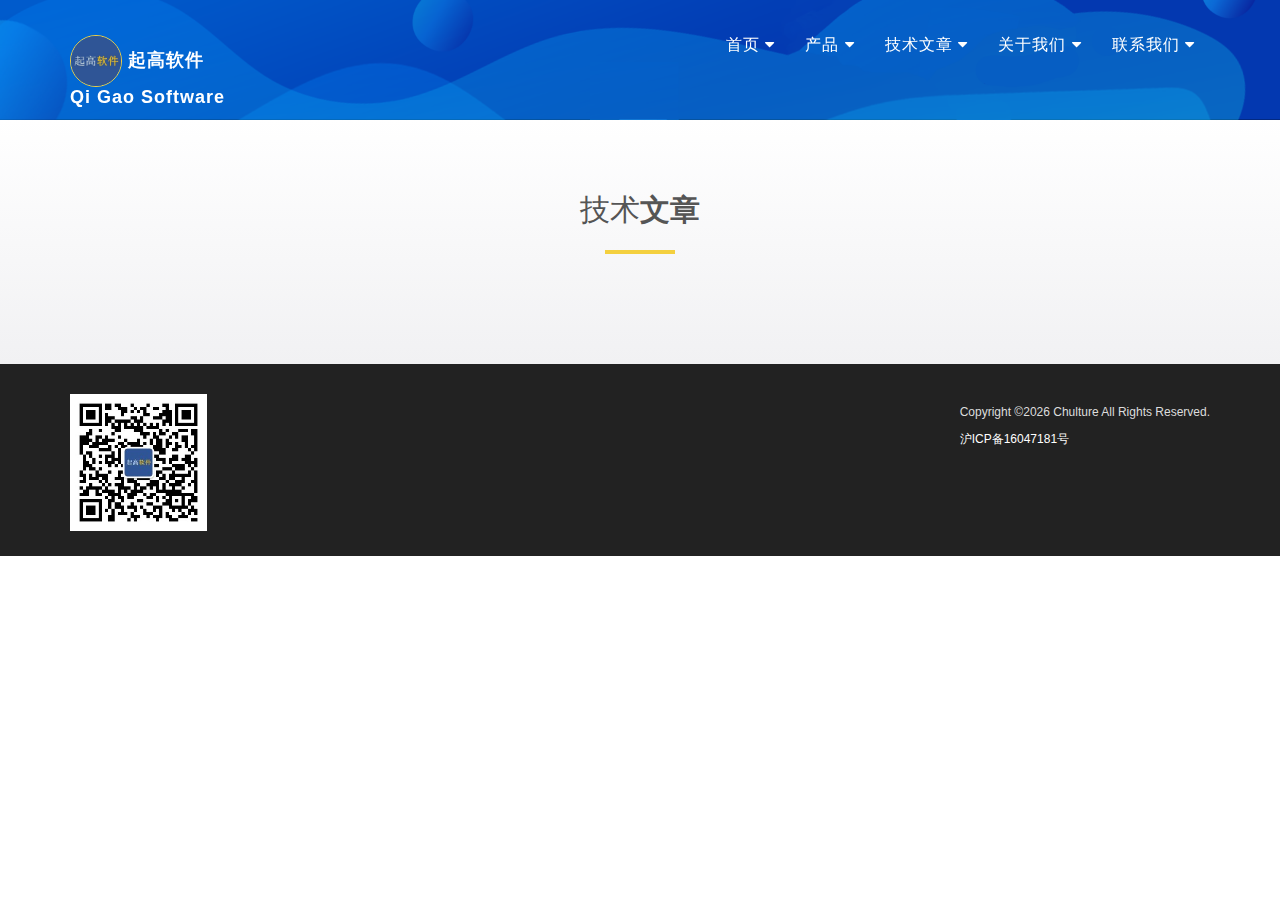
<file: webSite/articleInfo.html>
<!DOCTYPE html>
<html lang="en">
<head>
    <meta charset="utf-8">
    <meta name="viewport" content="width=device-width, initial-scale=1">
    <title>起高软件</title>
    <meta name="description" content="起高软件" />
    <meta name="keywords" content="起高软件" />
    <meta name="author" content="起高软件" />

    <!-- Bootstrap -->
    <link rel="stylesheet" type="text/css" href="css/bootstrap.css">
    <link rel="stylesheet" type="text/css" href="fonts/font-awesome/css/font-awesome.css">

 <!--   <link href="css/owl.carousel.css" rel="stylesheet" media="screen">
    <link href="css/owl.theme.css" rel="stylesheet" media="screen">-->

    <link rel="stylesheet" type="text/css" href="css/style.css">
<!--    <link rel="stylesheet" type="text/css" href="css/prettyPhoto.css">-->

   <script src="js/vue.js"></script>
    <script src="js/axios.min.js"></script>

    <script src="js/html5shiv.min.js"></script>
    <script src="js/respond.min.js"></script>
    <![endif]-->
</head>
<body id="page-top" data-spy="scroll" data-target=".navbar-fixed-top">
<!-- Navigation -->
<div id="intro_main">
    <nav class="navbar navbar-custom navbar-fixed-top" role="navigation">
        <div class="container">
            <div class="navbar-header">
                <button type="button" class="navbar-toggle" data-toggle="collapse" data-target=".navbar-main-collapse">
                    <i class="fa fa-bars"></i>
                </button>
                <a class="navbar-brand page-scroll" href="#page-top" title="回到顶部" style="text-transform:capitalize">
                    <!--<img src="img/logo.png" />-->
                    <img src="img/company_logo.jpg" style="display:inline;width:52px;border-radius: 100%;overflow: hidden;border:1px solid #F4D03F" /><!--&nbsp;&nbsp;Chulture Inc.-->
                    <div style="display: inline">
                        <span>起高软件</span>
                        <br>
                        <span>Qi Gao Software</span>
                    </div>
                </a>
            </div>

            <!-- Collect the nav links, forms, and other content for toggling 收集导航链接、表单和其他内容以进行切换。 -->
            <div class="collapse navbar-collapse navbar-right navbar-main-collapse">
                <ul class="nav navbar-nav">
                    <!-- Hidden li included to remove active class from about link when scrolled up past about section -->
                    <li class="hidden">
                        <a href="#page-top">首页</a>
                    </li>
                    <li v-for="item in menu_list">
                        <a :href="'index.html'+item.link_to" class="page-scroll">
                            {{item.name}}
                            <i class="fa fa-caret-down"></i>
                        </a>
                    </li>
                </ul>
            </div>
            <!-- /.navbar-collapse -->
        </div>
        <!-- /.container -->
    </nav>
    <header class="article_intro">

    </header>
    <!-- Article Section 技术文章部分-->
    <div id="article">
        <div class="container">
            <!-- Container -->
            <div class="section-title text-center center">
                <h2>技术<strong>文章</strong></h2>
                <hr>
            </div>
            <div class="articles" id="articles">
              <!--  <p>
                    大白话说jvm

                    luiz  苏州起高软件  1周前
                    用过java的人都知道，java程序运行在jvm（java虚拟机）之上，包括你发布的jar包或者war包，java -jar xxx.jar就能运行java程序。通过类加载器会把编译好的class文件加载到jvm空间中,加载过程里最主要的是双亲委派机制。程序启动之后开始接受外部请求，根据业务的不同会创建不同的类对象，当业务逻辑处理完毕类对象会在一段时间内消失，这个就是jvm控制的。
                    jvm怎么清理无效对象的？如果无效对象没有及时清理，长时间堆积会发生什么情况？

                    先大致有个印象,你把jvm看成一个抽屉，抽屉里面有通过纸板分成了很多的小格子，每个格子做不同的用途，最主要的是堆空间，占的地方比较大。接着刚才的问题，比如说我们有一个对象被创建了，首先这个对象里的各个部分会存在不同的地方，最占内存的是堆空间这个地方，jvm有保洁人员（守护线程）去检查各个格子是不是满了，如果快满了需要清理无效对象，先暂时这么简单理解。如果访问量比较少，保洁人员清理的比较及时，那么系统运转还是比较好的。就是有人往抽屉里存东西，又有保洁从抽屉里清理东西，这样就不会有问题。问题是，如果存东西的速度大于了清理垃圾的速度，那么就会出现垃圾清理不出去，抽屉里放不下了。放不下的结果就是服务不可用了，明显的表现就是系统卡住了、报错了、内存溢出了等情况。
                    现在我们知道如果要保证服务健康稳定运行，一定要处理好系统访问流量与垃圾清理之间的关系。大的方向就是从入和出两个方向考虑jvm调优问题，比如说假设马上要进行新产品发布，有一大波用户要过来使用系统进行抢购，那么就要做好准备。
                    不管是不是分布式，每个单机的性能要提高，就要保证单机的服务是可用的。具体有以下几个情况可以操作：
                    1.检查机器内存，必要时可以提高jvm内存大小（增加抽屉空间，可以多存放东西）
                    2.合理分配jvm内存空间，必要的话要增加堆空间大小
                    3.优化垃圾清理算法（jdk1.8一般是 cms+parnew,也可以用最新的G1算法）

                    当然不管再怎么优化，单机性能都有有一定瓶颈(比如操作系统IO方面限制),那么系统就需要采用分布式架构，保证服务能处理更多请求。系统里面可能还有消息队列、数据库、rpc框架等中间件等这些也都是保证QPS的重要部分，我们这里只考虑java服务单机的性能稳定性。
                    大的思路有了之后，我们看一下细节，这里提个问题，保洁到底是怎么清理垃圾的？这个问题跟怎么把大象装进冰箱差不多是一个问题。这里可以先思考一下，就比如说你在家里怎么打扫房间的？拿着扫帚从头开始扫，扫完整个房间，整理成了一个小堆然后倒入垃圾桶。还是扫一个垃圾倒一次垃圾桶？
                    回答这个问题之前，先看一下堆空间的分布，又分成了几个小格子：

                    其中名词解释如下：


                    假设对象是一个人，那么这个人一出生先进入伊甸园，如果这个人一直有用途（对象一直存在，没有消失）则每一年增加一岁（躲过一次GC）,生活的地方会从伊甸园(Eden)转移到存活区(s0/s1区)，增加到一定年龄（默认15岁）就直接进入养老院（老年代）如果对象没用了，就直接死亡了（需要被清理掉）。如果存活的人太多，超出了地球容纳的范围，就会发生拥挤踩踏事件（OOM）。
                    在jvm中垃圾回收器也经过一定的历史发展，一开始是单线程串行，后来多线程并行，但是不管怎样在清理的时候都需要stop the world(stw)。这也是java语言被诟病的地方，如果GC(垃圾回收)的次数越多，则系统的性能越低。所以jvm性能优化的一个指标也有就是减少gc次数和时长。
                    下图是目前所有的垃圾回收器：

                    垃圾回收器的具体过程和区别这里就不过多介绍，网上有很多教程，这个文章的主要目的是了解一下jvm的结构和运行原理，堆jvm有个简单大致的了解即可。
                    附录：
                    jvm参数参考模板 可以打印堆栈详细信息
                    ```text
                    -Xms4096M -Xmx4096M -Xmn3072M -Xss1M
                    -XX:MetaspaceSize=256M -XX:MaxMetaspaceSize=256M
                    -XX:+UseParNewGC -XX:+UseConcMarkSweepGC
                    -XX:CMSInitiatingOccupancyFraction=92 -XX:+UseCMSCompactAtFullCollection
                    -XX:CMSFullGCsBeforeCompaction=0 -XX:+CMSParallelInitialMarkEnabled
                    -XX:+CMSScavengeBeforeRemark
                    -XX:+DisableExplicitGC -XX:+PrintGCDetails -Xloggc:gc.log
                    -XX:+HeapDumpOnOutOfMemoryError
                    -XX:HeapDumpPath=/usr/local/app/oom
                </p>-->
            </div>
        </div>
    </div>

    <nav id="footer">
        <div class="container">
            <div class="pull-left wx_code">
                <!--<p>Copyright &copy;<span id="yeartime"></span> Chulture All Rights Reserved. </p>-->
                <img src="img/wx_code.jpg" alt="">
            </div>
            <div class="pull-right fnav">
                <p>Copyright &copy;<span id="yeartime"></span> Chulture All Rights Reserved. </p>
                <p><a href="http://www.miitbeian.gov.cn/">沪ICP备16047181号</a></p>
            </div>
        </div>
    </nav>
</div>
<script>
    new Vue({
        el: '#intro_main',
        data () {
            return {
                category_index: 0,
                menu_list:[
                    {
                        id:0,
                        name:"首页",
                        link_to:"#header_page",
                        children_menu:[]
                    },
                    {
                        id:1,
                        name:"产品",
                        link_to:"#pro_services",
                        children_menu:[
                            {
                                id:0,
                                name:"医药进销存",
                                active_img:"img/Materia_enters_sells.png"
                            },
                            {
                                id:1,
                                name:"电商软件",
                                active_img:"img/prototype.png"
                            },
                            {
                                id:2,
                                name:"物联网APP",
                                active_img:"img/Rent_house.png"
                            }
                        ]
                    },
                    {
                        id:2,
                        name:"技术文章",
                        link_to:"#article",
                        children_menu:[]
                    },
                    {
                        id:3,
                        name:"关于我们",
                        link_to:"#about",
                        children_menu:[]
                    },
                    {
                        id:4,
                        name:"联系我们",
                        link_to:"#contact",
                        children_menu:[]
                    }
                ],
                article_data:{},
                url:this.GetUrlRequest().title
            }
        },
        created() {

        },
        mounted() {
            this.getActicleInfo();
        },

        methods: {
            category_active(index){
                this.category_index = '';
                this.category_index = index;
            },
            getActicleInfo(){
                axios.get("http://106.15.237.241:8091/api/content/archives/findByUrl/"+this.url)
                    .then(res => {
                        this.article_data = res.data;
                        $("#articles").append(this.article_data);
                        console.log(this.article_data)
                    }).catch(error => {
                    console.log(error)
                })
            },

            GetUrlRequest() {
                var url = location.search; //获取url中"?"符后的字串
                var theRequestUrl = {};
                if (url.indexOf("?") != -1) {    //判断是否有参数
                    var str = url.substr(1); //从第一个字符开始 因为第0个是?号 获取所有除问号的所有符串
                    strs = str.split("&");
                    console.log(strs);
                    for(var i = 0; i < strs.length; i ++) {
                        theRequestUrl[strs[i].split("=")[0]] = strs[i].split("=")[1];
                    }
                }
                return theRequestUrl;
            }
        }
    })
</script>

<!-- jQuery (necessary for Bootstrap's JavaScript plugins) -->
<!--<script type="text/javascript" src="http://apps.bdimg.com/libs/jquery/1.11.1/jquery.min.js"></script>-->
<!--<script type="text/javascript" src="js/jquery.min.1.11.1.js"></script>-->
<!-- Include all compiled plugins (below), or include individual files as needed -->
<script type="text/javascript" src="js/jquery-3.2.1.js"></script>
<script type="text/javascript" src="js/bootstrap.js"></script>
<script type="text/javascript" src="js/SmoothScroll.js"></script>
<!--<script type="text/javascript" src="js/jquery.prettyPhoto.js"></script>
<script type="text/javascript" src="js/jquery.isotope.js"></script>
<script type="text/javascript" src="js/jquery.counterup.js"></script>
<script type="text/javascript" src="js/waypoints.js"></script>
<script type="text/javascript" src="js/jqBootstrapValidation.js"></script>
<script type="text/javascript" src="js/contact_me.js"></script>
<script src="js/owl.carousel.js"></script>-->

<!-- Javascripts-->
<script type="text/javascript" src="js/main.js"></script>
</body>
</html>
</file>
<file: webSite/css/style.css>
body, html {
    font-family: 'Open Sans', sans-seri,'Microsoft Yahei','Arial';
    text-rendering: optimizeLegibility !important;
    -webkit-font-smoothing: antialiased !important;
    color: #555;
    font-size: 16px;
    width: 100% !important;
    height: 100% !important;
}

h1 {
    font-weight: 700;
}

h1 strong {
    font-weight: 900;
}

h2 {
    text-transform: uppercase;
    line-height: 20px;
    margin: 0;
}

h3 {
    font-size: 16px;
    font-weight: 700;
}

h5 {
    text-transform: uppercase;
    font-weight: 700;
    line-height: 20px;
}

p {
    font-family: 'Open Sans', sans-serif,'Microsoft Yahei';
}

p.intro {
    font-size: 16px;
    margin: 12px 0 0;
    line-height: 24px;
    font-family: 'Open Sans', sans-serif;
}

a {
    color: #fff;
}

a:hover, a:focus {
    text-decoration: none;
    color: #F4D03F;
}

ul, ol {
    list-style: none;
}

.clearfix:after {
    visibility: hidden;
    display: block;
    font-size: 0;
    content: " ";
    clear: both;
    height: 0;
}

.clearfix {
    display: inline-block;
}

* html .clearfix {
    height: 1%;
}

.clearfix {
    display: block;
}
#intro_main{
    height:100%;
}
.wx_code{
    width:12%
}
.wx_code>img{
    width:100%
}
.category_active{
    background-color: #2F5596 !important;
    color:#ffffff !important;
}
.content{
    margin: 30px auto;
    width: 960px;
}
.content .group-summary{
    padding-bottom: 35px;
}
.content .group-summary .title{
    margin: 56px 0 36px;
}
.group-summary .title p {
    font-size: 32px;
    color: #464646;
    text-align: center;
    font-weight: 600;
    width: 600px;
    height: 50px;
    margin: -25px auto 0;
    position: relative;
    z-index: 9;
    letter-spacing: 8px;
    padding-left: 10px;
}
.content .group-summary .summary{
    font-size: 16px;
    line-height: 40px;
    color: #777;
    text-align: center;
}
.articles{
    margin:auto 10%;
}
.articles .article_list li{
    padding:18px 0;
    position: relative;
}
.articles .article_list li a{
    color:#2F5596;
    /*text-decoration: underline;*/
}
.articles .article_list li a>span{
    font-size: 16px;
    display: inline-block;
    position: absolute;
    background-color: #F9F9FA;
    z-index: 8 !important;
}
.articles .article_list li a:after{
    content: '';
    position: absolute;
    right: 10rem;
    top:28px;
    border: 1px dashed #2F5596;
    height:2px;
    width: 72%;
    display: inline-block;
    z-index: 1;
}
.articles .article_list li a>span:last-child{
    font-size: 14px;
    position: absolute;
    right: 5px;
    background-color: rgba(255,255,255,0);
}

.page_active{
    background-color: #eee !important;
}
.nothing{
    margin: 20px auto;
    text-align: center;
    color:#2F5596;
    font-size: 16px;
}
ul, ol {
    padding: 0;
    webkit-padding: 0;
    moz-padding: 0;
}
/* Navigation */
.navbar-custom {
    margin-bottom: 0;
    text-transform: uppercase;
    background: #fff;
}

.navbar-custom .navbar-brand {
    font-weight: 600;
}

.navbar-custom .navbar-brand i.fa {
    color: #F4D03F;
}

.navbar-custom .navbar-brand:focus {
    outline: 0;
}

.navbar-custom .navbar-brand .navbar-toggle {
    padding: 4px 6px;
    font-size: 16px;
    color: #fff;
}

.navbar-custom .navbar-toggle .fa-bars {
    color: #000 !important;
}

.navbar-custom .navbar-brand .navbar-toggle:focus, .navbar-custom .navbar-brand .navbar-toggle:active {
    outline: 0;
}

.navbar-custom a {
    color: #fff;
}

.navbar-custom .nav li a {
-webkit-transition: background .3s ease-in-out;
-moz-transition: background .3s ease-in-out;
transition: background .3s ease-in-out;
}

.navbar-custom .nav li a:hover {
    outline: 0;
    color: #F4D03F;
    background-color: transparent;
}

.navbar-custom .nav li a:focus, .navbar-custom .nav li a:active {
    outline: 0;
    background-color: transparent;
    color: #F4D03F;
}

.navbar-custom .nav li.active {
outline: 0;
}

.navbar-custom .nav li.active a {
background-color: rgba(255,255,255,.3);
}

.navbar-custom .nav li.active a:hover {
    color: #fff;
}

@media(min-width:768px) {
    .navbar-custom {
        padding: 20px 0;
        border-bottom: 0;
        letter-spacing: 1px;
        background: 0 0;
        -webkit-transition: background .5s ease-in-out, padding .5s ease-in-out;
        -moz-transition: background .5s ease-in-out, padding .5s ease-in-out;
        transition: background .5s ease-in-out, padding .5s ease-in-out;
    }

    .navbar-custom.top-nav-collapse {
        padding: 0;
        /*background: #000;*/
        background: #fff;
        border-bottom: solid 1px #ccc;
    }

    .navbar-custom.top-nav-collapse a {
        color: #818181;
    }

    .navbar-custom.top-nav-collapse a:hover {
        color: #2a458d !important;
    }
}

@media(max-width:768px) {
    .nav{
        padding:0 10px;
    }
    .navbar-nav{
        margin-top:25px;
    }
    .navbar-custom.top-nav-collapse {
        opacity:.95;
    }
    .navbar-nav > li > a {
        color: #818181;
    }

    .navbar-custom .nav li a:hover {
        outline: 0;
        color: #1f9bfb;
        background-color: #e4eefa;
        border-radius: 3px;
    }
}

.copyrights {
    text-indent: -9999px;
    height: 0;
    line-height: 0;
    font-size: 0;
    overflow: hidden;
}


/* Home Style */
.article_intro {
    display: table;
    width: 100%;
    height: 120px;
    padding: 30px 0;
    text-align: center;
    color: #fff;
    background: url(../img/header_bg.png) no-repeat bottom center;
    background-color: #000;
    -webkit-background-size: cover;
    -moz-background-size: cover;
    background-size: cover;
    -o-background-size: cover;
}
.intro {
    display: table;
    width: 100%;
    height: auto;
    padding: 100px 0;
    text-align: center;
    color: #fff;
    background: url(../img/info_bg.jpg) no-repeat bottom center;
    background-color: #000;
    -webkit-background-size: cover;
    -moz-background-size: cover;
    background-size: cover;
    -o-background-size: cover;
}

.intro .intro-body {
    display: table-cell;
    vertical-align: middle;
}

.intro .intro-body .brand-heading {
    color: #F4D03F;
    text-transform: uppercase;
    letter-spacing: -2px;
}

.intro .intro-body .intro-text {
    font-size: 18px;
}
.pro_content ul>li {
    padding: 20px;
    margin-bottom: 10px;
    background-color: #F0F0F0;
    font-size: 18px;
    border-radius: 8px;
    color: #476483;
}
.pro_content .tab-content {
    width: 100%;
}
.pro_content .tab-content img:hover {
    -webkit-transform: scale(1.08);
    -moz-transform: scale(1.08);
    -ms-transform: scale(1.08);
    -o-transform: scale(1.08);
    transform: scale(1.08);
}
.pro_content .tab-pane {
    display: none;
    width: 100%;
}
.pro_content .category_img {
    display: block !important;
    width: 100%;
}
.pro_content .tab-pane img{
    width: 100%;
}

@media(min-width:768px) {
    .intro {
        height: 100%;
        padding: 0;
    }

    .intro .intro-body H1 {
        font-size: 70px;
        font-weight: 700;
        letter-spacing: -2px;
    }

    .intro .intro-body .intro-text {
        font-size: 20px;
        text-transform: uppercase;
        letter-spacing: 8px;
        margin-bottom: 50px;
    }
}

.btn-circle {
    width: 70px;
    height: 70px;
    margin-top: 45px;
    padding: 7px 16px;
    border: 2px solid rgba(255,255,255,.2);
    border-radius: 100% !important;
    font-size: 40px;
    color: #F4D03F;
    background: 0 0;
    -webkit-transition: background .3s ease-in-out;
    -moz-transition: background .3s ease-in-out;
    transition: background .3s ease-in-out;
    margin-bottom: 0px;
}

.btn-circle:hover, .btn-circle:focus {
    outline: 0;
    color: #F4D03F;
    background: rgba(255,255,255,.1);
}

.btn-circle i.animated {
    -webkit-transition-property: -webkit-transform;
    -webkit-transition-duration: 1s;
    -moz-transition-property: -moz-transform;
    -moz-transition-duration: 1s;
}

.btn-circle:hover i.animated {
    -webkit-animation-name: pulse;
    -moz-animation-name: pulse;
    -webkit-animation-duration: 1.5s;
    -moz-animation-duration: 1.5s;
    -webkit-animation-iteration-count: infinite;
    -moz-animation-iteration-count: infinite;
    -webkit-animation-timing-function: linear;
    -moz-animation-timing-function: linear;
}

@-webkit-keyframes pulse {
    0% {
        -webkit-transform: scale(1);
        transform: scale(1);
    }

    50% {
        -webkit-transform: scale(1.2);
        transform: scale(1.2);
    }

    100% {
        -webkit-transform: scale(1);
        transform: scale(1);
    }
}

@-moz-keyframes pulse {
    0% {
        -moz-transform: scale(1);
        transform: scale(1);
    }

    50% {
        -moz-transform: scale(1.2);
        transform: scale(1.2);
    }

    100% {
        -moz-transform: scale(1);
        transform: scale(1);
    }
}

.section-title.center {
    padding: 0;
}

.section-title h2, .section-title.center h2 {
    font-weight: 400;
    margin-bottom: 30px;
}

.section-title.center hr {
    height: 4px;
    width: 70px;
    text-align: center;
    position: relative;
    background: #F4D03F;
    margin: 0 auto;
    margin-bottom: 30px;
    border: 0;
}
/* About Section */
#about {
    padding: 30px 0;
    color: #444;
    padding: 80px 0;
    background: #ffffff; /* Old browsers */
    background: -moz-linear-gradient(top, #ffffff 0%, #F1F1F3 100%); /* FF3.6+ */
    background: -webkit-gradient(linear, left top, left bottom, color-stop(0%, #ffffff), color-stop(100%, #F1F1F3)); /* Chrome,Safari4+ */
    background: -webkit-linear-gradient(top, #ffffff 0%, #F1F1F3 100%); /* Chrome10+,Safari5.1+ */
    background: -o-linear-gradient(top, #ffffff 0%, #F1F1F3 100%); /* Opera 11.10+ */
    background: -ms-linear-gradient(top, #ffffff 0%, #F1F1F3 100%); /* IE10+ */
    background: linear-gradient(to bottom, #ffffff 0%, #F1F1F3 100%); /* W3C */
    filter: progid:DXImageTransform.Microsoft.gradient( startColorstr='#ffffff', endColorstr='#F1F1F3', GradientType=0 ); /* IE6-9 */
}

    #about .about-text {
        margin-left: 10px;
    }

    #about .section-title.center hr {
        background: #f7dc6f;
    }

    #about .padding-left {
        padding-left: 50px;
    }

    #about H4 {
        color: #333;
    }

    #about i.fa {
        float: left;
        display: block;
        margin-right: 15px;
        color: #fff;
        font-size: 24px;
        text-shadow: 0 0 1px #666;
    }

    #about img {
        margin-top: -30px;
        margin-left: 10px;
    }

    /*#about p {*/
        /*margin-top: 20px;*/
        /*margin-bottom: 30px;*/
    /*}*/
/*---------������V2 about us begin----------*/
.about-bg {
    height: auto;
    background: url(../img/about_us.png) no-repeat top center !important;
    background-size: 100% !important;
    border-top: solid #607d8b 1px;
}

.about-row {
    /*padding-top: 8%;*/
}

.about-content {
    padding: 0 25px;
    padding-top: 20px;
    height: auto;
    overflow: hidden;
    /*background-color: #F1F3F4;*/
    opacity: .9;
}

@media (max-width: 767px) {
    .about-bg {
        padding-bottom: 20px !important;
    }

    .about-content {
        margin-top: -15%;
    }
}


.about-icon {
    color: #2b458d !important;
    text-shadow: 0 0 1px #c3a632 !important;
}
/*---������V2 about us end--*/
/* Achivements Section */
#achivements {
    padding: 80px 0;
    color: #aaa;
    background: #6f7275; /* Old browsers */
    background: -moz-linear-gradient(top, #6f7275 0%, #31353a 100%); /* FF3.6+ */
    background: -webkit-gradient(linear, left top, left bottom, color-stop(0%, #6f7275), color-stop(100%, #31353a)); /* Chrome,Safari4+ */
    background: -webkit-linear-gradient(top, #6f7275 0%, #31353a 100%); /* Chrome10+,Safari5.1+ */
    background: -o-linear-gradient(top, #6f7275 0%, #31353a 100%); /* Opera 11.10+ */
    background: -ms-linear-gradient(top, #6f7275 0%, #31353a 100%); /* IE10+ */
    background: linear-gradient(to bottom, #6f7275 0%, #31353a 100%); /* W3C */
    filter: progid:DXImageTransform.Microsoft.gradient( startColorstr='#6f7275', endColorstr='#31353a', GradientType=0 ); /* IE6-9 */
}

.achivements-bg {
    color: #aaa;
    background: #b1e9fd !important; /* Old browsers */
    background: -moz-linear-gradient(top, #b1e9fd 0%, #2a458d 100%) !important; /* FF3.6+ */
    background: -webkit-gradient(linear, left top, left bottom, color-stop(0%, #b1e9fd), color-stop(100%, #2a458d)) !important; /* Chrome,Safari4+ */
    background: -webkit-linear-gradient(top, #b1e9fd 0%, #2a458d 100%) !important; /* Chrome10+,Safari5.1+ */
    background: -o-linear-gradient(top, #b1e9fd 0%, #2a458d 100%) !important; /* Opera 11.10+ */
    background: -ms-linear-gradient(top, #b1e9fd 0%, #2a458d 100%) !important; /* IE10+ */
    background: linear-gradient(to bottom, #b1e9fd 0%, #2a458d 100%) !important; /* W3C */
    filter: progid:DXImageTransform.Microsoft.gradient( startColorstr='#b1e9fd', endColorstr='#2a458d', GradientType=0 ) !important; /* IE6-9 */
}

.achivement-box {
    text-align: center;
    margin: 20px 0;
}

    .achivement-box i.fa {
        font-size: 60px;
        font-weight: 400;
        color: #F4D03F;
        margin-bottom: 20px;
    }

    .achivement-box h4 {
        font-size: 14px;
        font-weight: 700;
        text-transform: uppercase;
    }

    .achivement-box span.count {
        font-size: 36px;
        font-weight: 700;
        color: #fff;
        display: block;
    }
/* Team Section */
#team {
    padding: 80px 0;
    background: #ffffff; /* Old browsers */
    background: -moz-linear-gradient(top, #ffffff 0%, #cccccc 100%); /* FF3.6+ */
    background: -webkit-gradient(linear, left top, left bottom, color-stop(0%, #ffffff), color-stop(100%, #cccccc)); /* Chrome,Safari4+ */
    background: -webkit-linear-gradient(top, #ffffff 0%, #cccccc 100%); /* Chrome10+,Safari5.1+ */
    background: -o-linear-gradient(top, #ffffff 0%, #cccccc 100%); /* Opera 11.10+ */
    background: -ms-linear-gradient(top, #ffffff 0%, #cccccc 100%); /* IE10+ */
    background: linear-gradient(to bottom, #ffffff 0%, #cccccc 100%); /* W3C */
    filter: progid:DXImageTransform.Microsoft.gradient( startColorstr='#ffffff', endColorstr='#cccccc', GradientType=0 ); /* IE6-9 */
}

img.img-circle.team-img {
    width: 120px;
    height: 120px;
    border: 4px solid transparent;
    transition: all 0.5s;
}

#team .thumbnail:hover > img.img-circle.team-img {
    border: 4px solid #F4D03F;
    font-size: medium;
}

#team .thumbnail {
    background: transparent;
    border: 0;
}

    #team .thumbnail .caption {
        padding: 9px;
        color: #5a5a5a;
    }
/* Services Section */
#pro_services {
    padding: 80px 0;
    /*color: #ccc;*/
    padding: 80px 0;
    background: #F1F1F3; /* Old browsers */
    background: -moz-linear-gradient(top, #ffffff 0%, #F1F1F3 100%); /* FF3.6+ */
    background: -webkit-gradient(linear, left top, left bottom, color-stop(0%, #ffffff), color-stop(100%, #F1F1F3)); /* Chrome,Safari4+ */
    background: -webkit-linear-gradient(top, #ffffff 0%, #F1F1F3 100%); /* Chrome10+,Safari5.1+ */
    background: -o-linear-gradient(top, #ffffff 0%, #F1F1F3 100%); /* Opera 11.10+ */
    background: -ms-linear-gradient(top, #ffffff 0%, #F1F1F3 100%); /* IE10+ */
    background: linear-gradient(to bottom, #ffffff 0%, #F1F1F3 100%); /* W3C */
    filter: progid:DXImageTransform.Microsoft.gradient( startColorstr='#ffffff', endColorstr='#F1F1F3', GradientType=0 ); /* IE6-9 */
}

    #pro_services .section-title.center hr {
        background: #c1a533;
    }

    #pro_services h2 {
        /*color: #ddd;*/
    }

    #pro_services H4 {
        color: #F4D03F;
        transition: all 0.5s;
    }

.space {
    margin-top: 40px;
}

#pro_services i.fa {
    font-size: 50px;
    width: 120px;
    height: 120px;
    padding: 34px 0;
    margin-bottom: 10px;
    border-radius: 50%;
    color: #aaa;
    background: #474b4f;
    -webkit-transition: all 0.5s ease-out;
    -moz-transition: all 0.5s ease-out;
    -ms-transition: all 0.5s ease-out;
    -o-transition: all 0.5s ease-out;
    transition: all 0.5s ease-out;
}
#pro_services .pro_content li:hover{
    /*color: #F4D03F;*/
    color: #2F5596;
    -webkit-transform: scale(1.05);
    -moz-transform: scale(1.05);
    -ms-transform: scale(1.05);
    -o-transform: scale(1.05);
    transform: scale(1.05);
}
#pro_services .service:hover > i.fa {
    color: #F4D03F;
    -webkit-transform: scale(1.3);
    -moz-transform: scale(1.3);
    -ms-transform: scale(1.3);
    -o-transform: scale(1.3);
    transform: scale(1.3);
}
/* Gallery Section 
==============================*/
#article {
    padding: 80px 0;
    background: #ffffff; /* Old browsers */
    background: -moz-linear-gradient(top, #ffffff 0%, #F1F1F3 100%); /* FF3.6+ */
    background: -webkit-gradient(linear, left top, left bottom, color-stop(0%, #ffffff), color-stop(100%, #F1F1F3)); /* Chrome,Safari4+ */
    background: -webkit-linear-gradient(top, #ffffff 0%, #F1F1F3 100%); /* Chrome10+,Safari5.1+ */
    background: -o-linear-gradient(top, #ffffff 0%, #F1F1F3 100%); /* Opera 11.10+ */
    background: -ms-linear-gradient(top, #ffffff 0%, #F1F1F3 100%); /* IE10+ */
    background: linear-gradient(to bottom, #ffffff 0%, #F1F1F3 100%); /* W3C */
    filter: progid:DXImageTransform.Microsoft.gradient( startColorstr='#ffffff', endColorstr='#F1F1F3', GradientType=0 ); /* IE6-9 */
}

.categories {
    padding-bottom: 30px;
    text-align: center;
}

ul.cat li {
    display: inline-block;
}

#article li.pull-right {
    margin-top: 10px;
}

ol.type li {
    display: inline-block;
    margin-left: 20px;
}

ol.type li:after {
    content: ' | ';
    margin-left: 20px;
}

ol.type li:last-child:after {
    content: '';
}

ol.type li a {
    color: #444;
    padding: 2px 8px;
}

ol.type li a.active {
    background: #F4D03F;
    padding: 2px 8px;
    border-radius: 4px;
}

ol.type li a:hover {
    background: #F4D03F;
    padding: 2px 8px;
    border-radius: 4px;
}

.isotope-item {
    z-index: 2;
}

.isotope-hidden.isotope-item {
    z-index: 1;
}

.isotope, .isotope .isotope-item {
    /* change duration value to whatever you like */
    -webkit-transition-duration: 0.8s;
    -moz-transition-duration: 0.8s;
    transition-duration: 0.8s;
}

.isotope-item {
    margin-right: -1px;
    -webkit-backface-visibility: hidden;
    backface-visibility: hidden;
}

.isotope {
    -webkit-backface-visibility: hidden;
    backface-visibility: hidden;
    -webkit-transition-property: height, width;
    -moz-transition-property: height, width;
    transition-property: height, width;
}

.isotope .isotope-item {
    -webkit-backface-visibility: hidden;
    backface-visibility: hidden;
    -webkit-transition-property: -webkit-transform, opacity;
    -moz-transition-property: -moz-transform, opacity;
    transition-property: transform, opacity;
}

.portfolio-item {
    margin-bottom: 30px;
    -webkit-transition: all 0.5s ease-out;
    -moz-transition: all 0.5s ease-out;
    -ms-transition: all 0.5s ease-out;
    -o-transition: all 0.5s ease-out;
    transition: all 0.5s ease-out;
}

.portfolio-item:hover {
    margin-bottom: 30px;
    -webkit-transform: scale(1.2);
    -moz-transform: scale(1.2);
    -ms-transform: scale(1.2);
    -o-transform: scale(1.2);
    transform: scale(1.2);
}

.portfolio-item .hover-bg {
    height: 260px;
    overflow: hidden;
    position: relative;
}

.hover-bg .hover-text {
    position: absolute;
    text-align: center;
    margin: 0 auto;
    color: #ffffff;
    background: rgba(0, 0, 0, 0.66);
    padding: 25% 0;
    height: 100%;
    width: 100%;
    opacity: 0;
    transition: all 0.5s;
}

.hover-bg .hover-text > h4 {
    opacity: 0;
    -webkit-transform: translateY(100%);
    transform: translateY(100%);
    transition: all 0.3s;
}

.hover-bg:hover .hover-text > h4 {
    opacity: 1;
    -webkit-backface-visibility: hidden;
    -webkit-transform: translateY(0);
    transform: translateY(0);
}

.hover-bg .hover-text > i {
    opacity: 0;
    -webkit-transform: translateY(0);
    transform: translateY(0);
    transition: all 0.3s;
}

.hover-bg:hover .hover-text > i {
    opacity: 1;
    -webkit-backface-visibility: hidden;
    -webkit-transform: translateY(100%);
    transform: translateY(100%);
}

.hover-bg:hover .hover-text {
    opacity: 1;
}

#article i.fa {
    font-size: 20px;
    padding: 5px;
    color: #F4D03F;
}
/* Testimonials Section */
#testimonials {
    background: url(../img/testimonial-bg.jpg);
    background-size: cover;
    background-attachment: fixed;
    color: #ddd;
    padding: 80px 0;
}

#testimonial {
    padding: 0;
}

#testimonial .item {
    display: block;
    width: 100%;
    height: auto;
}

#testimonial .item p {
    font-weight: 500;
    margin: 30px 0;
    color: #ddd;
}

.owl-theme .owl-controls .owl-page span {
    display: block;
    width: 10px;
    height: 10px;
    margin: 5px 7px;
    filter: Alpha(Opacity=1);
    opacity: 1;
    -webkit-border-radius: 0;
    -moz-border-radius: 20px;
    border-radius: 50%;
    background: #FFFFFF;
    transition: all 0.5s;
}

.owl-theme .owl-controls .owl-page.active span, .owl-theme .owl-controls.clickable .owl-page:hover span {
    filter: Alpha(Opacity=100);
    opacity: 1;
    background: #F4D03F;
}

.owl-theme .owl-controls .owl-page.active span {
    background: #F4D03F;
}
/* Contact Section */
#contact {
    padding: 80px 0;
    background: #ffffff; /* Old browsers */
    background: -moz-linear-gradient(top, #ffffff 0%, #F1F1F3 100%); /* FF3.6+ */
    background: -webkit-gradient(linear, left top, left bottom, color-stop(0%, #ffffff), color-stop(100%, #F1F1F3)); /* Chrome,Safari4+ */
    background: -webkit-linear-gradient(top, #ffffff 0%, #F1F1F3 100%); /* Chrome10+,Safari5.1+ */
    background: -o-linear-gradient(top, #ffffff 0%, #F1F1F3 100%); /* Opera 11.10+ */
    background: -ms-linear-gradient(top, #ffffff 0%, #F1F1F3 100%); /* IE10+ */
    background: linear-gradient(to bottom, #ffffff 0%, #F1F1F3 100%); /* W3C */
    filter: progid:DXImageTransform.Microsoft.gradient( startColorstr='#ffffff', endColorstr='#F1F1F3', GradientType=0 ); /* IE6-9 */
}

    #contact h3 {
        font-size: 20px;
        font-weight: 400;
        text-transform: uppercase;
    }

    #contact form {
        padding: 30px 0;
    }

    #contact .fa {
        color: #F4D03F;
        margin-bottom: 10px;
    }

    #contact .text-danger {
        color: #ff3333;
        text-align: left;
    }

label {
    font-size: 12px;
    font-weight: 400;
    font-family: 'Open Sans', sans-serif;
    float: left;
}

#contact .form-control {
    display: block;
    width: 100%;
    padding: 6px 12px;
    font-size: 14px;
    line-height: 1.42857143;
    color: #555;
    background-color: #fff;
    background-image: none;
    border: 1px solid #ccc;
    border-radius: 2px;
    -webkit-box-shadow: none;
    box-shadow: none;
    -webkit-transition: none;
    -o-transition: none;
    transition: none;
}

    #contact .form-control:focus {
        border-color: inherit;
        outline: 0;
        -webkit-box-shadow: transparent;
        box-shadow: transparent;
    }

#contact .btn {
    background-color: #aaa;
    border: 0;
    border-radius: 4px;
    padding: 10px 20px;
    color: #ffffff;
    margin-top: 15px;
}

    #contact .btn:hover, #contact .btn:focus {
        background: #F4D03F;
    }

.btn:active, .btn.active {
    background-image: none;
    outline: 0;
    -webkit-box-shadow: none;
    box-shadow: none;
}

    a:focus, .btn:focus, .btn:active:focus, .btn.active:focus, .btn.focus, .btn:active.focus, .btn.active.focus {
        outline: none;
        outline-offset: none;
    }
/* Footer */
nav#footer {
    background: #222222;
    color: #ddd;
    padding: 30px 0 25px 0;
}

    nav#footer .fnav {
        vertical-align: middle;
    }

ul.footer-social li {
    display: inline-block;
    margin-right: 10px;
}

nav#footer p {
    font-size: 12px;
    margin-top: 10px;
}

#footer i.fa {
    height: 30px;
    width: 30px;
    font-size: 20px;
    padding: 4px 5px;
    color: #ddd;
    transition: all 0.5s;
}

    #footer i.fa:hover {
        color: #F4D03F;
    }
</file>
